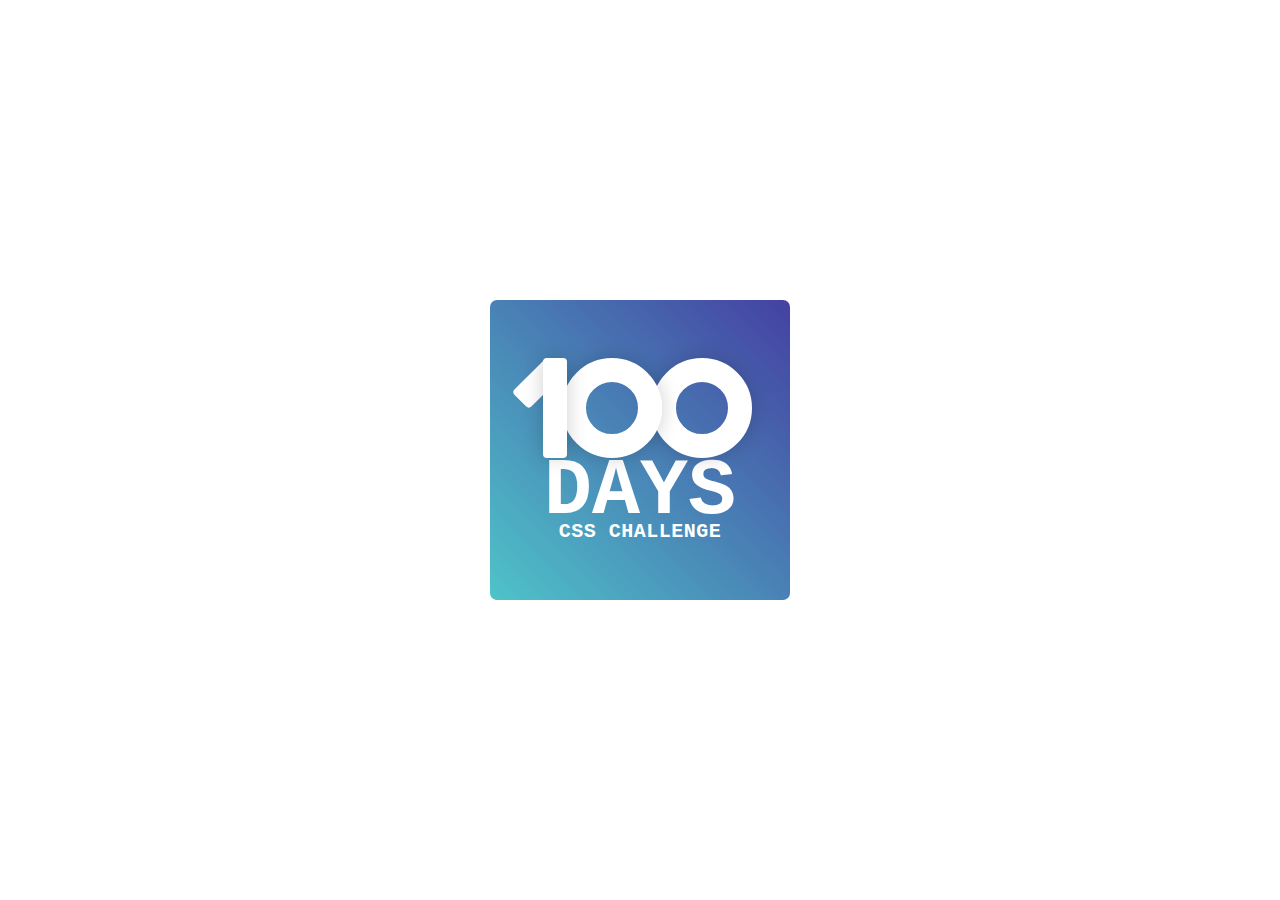
<file: DailyChallenges/Day1/index.html>
<!DOCTYPE html>
<html lang="en">
  <head>
    <meta charset="UTF-8" />
    <meta http-equiv="X-UA-Compatible" content="IE=edge" />
    <meta name="viewport" content="width=device-width, initial-scale=1.0" />
    <title>Document</title>
    <link rel="stylesheet" href="style.css" />
   
  </head>
  <body>
    <div class="container">
      <div class="number">
        <div class="one-slant"></div>
        <div class="one"></div>
        <div class="zero zero-one"></div>
        <div class="zero zero-two"></div>
      </div>
      <p class="big">DAYS</p>
      <p class="small">CSS CHALLENGE</p>
    </div>
    </div>
  </body>
</html>
</file>
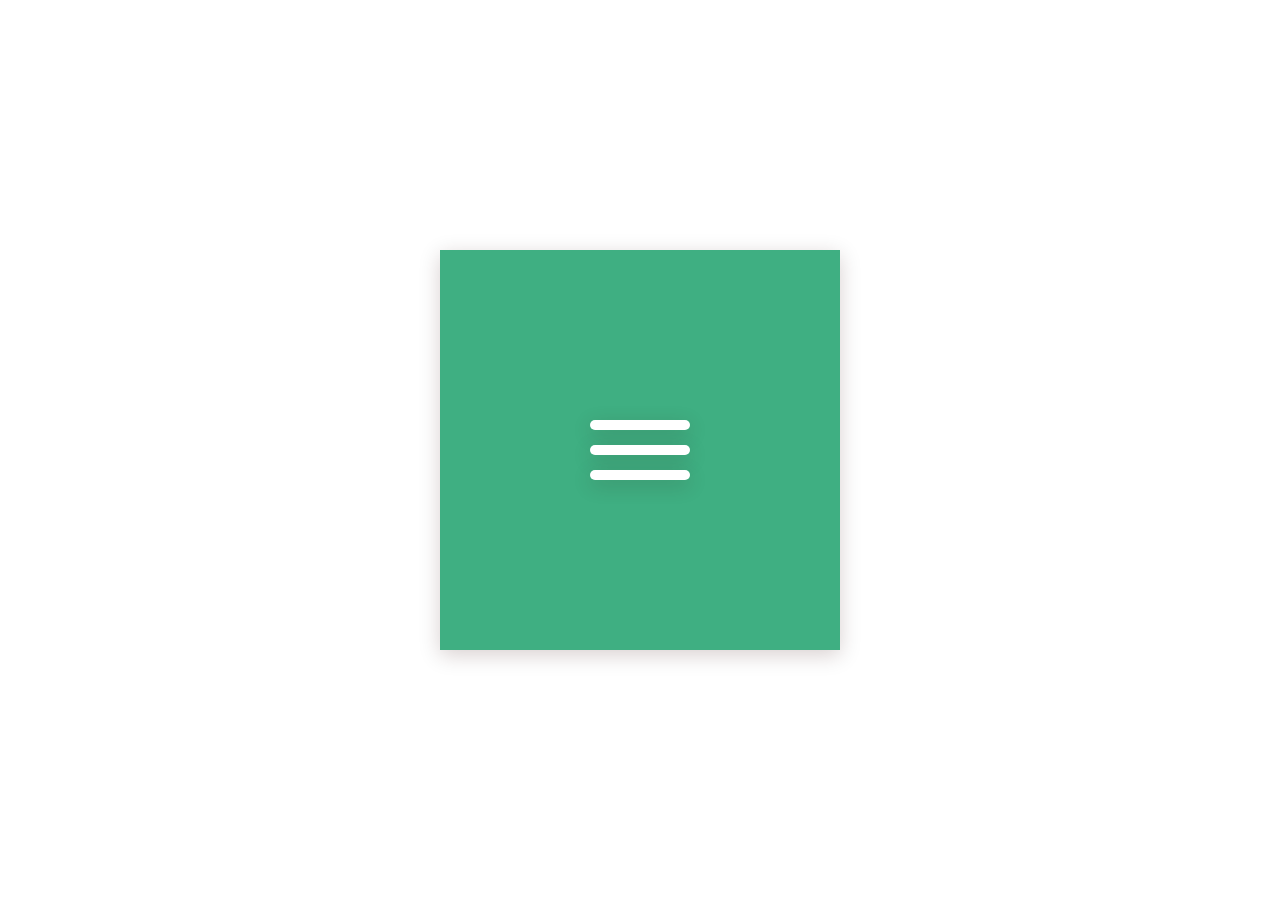
<file: DailyChallenges/Day2/index.html>
<!DOCTYPE html>
<html lang="en">
  <head>
    <meta charset="UTF-8" />
    <meta http-equiv="X-UA-Compatible" content="IE=edge" />
    <meta name="viewport" content="width=device-width, initial-scale=1.0" />
    <title>DAY2/MenuIcon</title>
    <link rel="stylesheet" href="style.css" />
  </head>
  <body>
    <div class="icon no-animation">
      <div></div>
      <div></div>
      <div></div>
    </div>

    <script src="app.js"></script>
  </body>
</html>
</file>
<file: DailyChallenges/Day1/style.css>
@import url(https://fonts.googleapis.com/css?family=Open+Sans:700,300);

:root {
  --darkblue: #4441a2;
  --lightblue: #4ec3c9;
  --white: #fff;
}

* {
  margin: 0;
  padding: 0;
  box-sizing: border-box;
  font-family: "Courier New", Courier, monospace;
}

body {
  display: flex;
  align-items: center;
  justify-content: center;
  min-height: 100vh;
}

.container {
  width: 300px;
  height: 300px;
  display: flex;
  flex-direction: column;
  align-items: center;
  justify-content: center;
  border-radius: 7px;
  color: var(--white);
  background: linear-gradient(
    to bottom left,
    var(--darkblue),
    var(--lightblue)
  );
}

.number {
  position: relative;
  display: flex;
  margin-bottom: 4px;
}

.one {
  width: 24px;
  height: 100px;
  border-radius: 4px;
  background: white;
  transform: translateX(15px);
  box-shadow: 0px 0px 20px #00000030;
  z-index: 6;
}

.one-slant {
  width: 24px;
  height: 50px;
  border-radius: 4px;
  background: white;
  transform: rotate(45deg);
  position: absolute;
  top: -0.5px;
  left: -2px;
}

.zero {
  width: 100px;
  height: 100px;
  border: 24px solid white;
  border-radius: 50%;
}

.zero-one {
  transform: translateX(10px);
  z-index: 4;
  box-shadow: 0px 0px 20px #00000030;
}
.zero-two {
  box-shadow: 0px 0px 20px #00000030;
}

.big {
  font-size: 80px;
  font-weight: bolder;
  line-height: 60px;
}

.small {
  font-size: 20px;
  font-weight: bold;
  letter-spacing: 0.5px;
  line-height: 20px;
}

.number {
  animation: zoomIn 1s ease-in-out;
}

@keyframes zoomIn {
  from {
    transform: translateX(80px);
  }
}
</file>
<file: DailyChallenges/Day2/style.css>
* {
  margin: 0;
  padding: 0;
  box-sizing: border-box;
  font-family: "Courier New", Courier, monospace;
}

body {
  display: flex;
  align-items: center;
  justify-content: center;
  min-height: 100vh;
}

.icon {
  width: 400px;
  height: 400px;
  background: #3faf82;
  position: relative;
  display: flex;
  align-items: center;
  justify-content: center;
  flex-direction: column;
  row-gap: 15px;
  cursor: pointer;
  box-shadow: 0 5px 20px #30000030;
}

.icon div {
  width: 100px;
  height: 10px;
  background: white;
  border-radius: 10px;
  box-shadow: 0 5px 20px #30000030;
}

.icon.active div:nth-child(2) {
  transform: scale(0);
  opacity: 0;
}

.icon.active div:nth-child(1) {
  animation: bar1Anime 0.3s ease-in-out forwards;
}

@keyframes bar1Anime {
  50% {
    transform: translateY(24px);
  }
  100% {
    transform: translateY(24px) rotateZ(45deg);
  }
}

.icon.active div:nth-child(3) {
  animation: bar2Anime 0.3s ease-in-out forwards;
}

@keyframes bar2Anime {
  50% {
    transform: translateY(-24px);
  }
  100% {
    transform: translateY(-24px) rotateZ(135deg);
  }
}

/* Now we will reverse the animation */
.icon div:nth-child(1) {
  animation: bar1revAnim 0.3s ease-in-out;
}
@keyframes bar1revAnim {
  0% {
    transform: translateY(24px) rotateZ(45deg);
  }
  50% {
    transform: translateY(24px) rotateZ(0deg);
  }
  100% {
    transform: translateY(0px);
  }
}

/* As of now hiding other two bars for debuggind*/
/* .menu div:nth-child(1),
.menu div:nth-child(2) {
  opacity: 0.2;
} */

.icon div:nth-child(3) {
  animation: bar3revAnim 0.3s ease-in-out;
}
@keyframes bar3revAnim {
  0% {
    transform: translateY(-24px) rotateZ(135deg);
  }
  50% {
    transform: translateY(-24px) rotateZ(0deg);
  }
  100% {
    transform: translateY(0px);
  }
}

.icon.no-animation div {
  animation: none;
}
</file>
